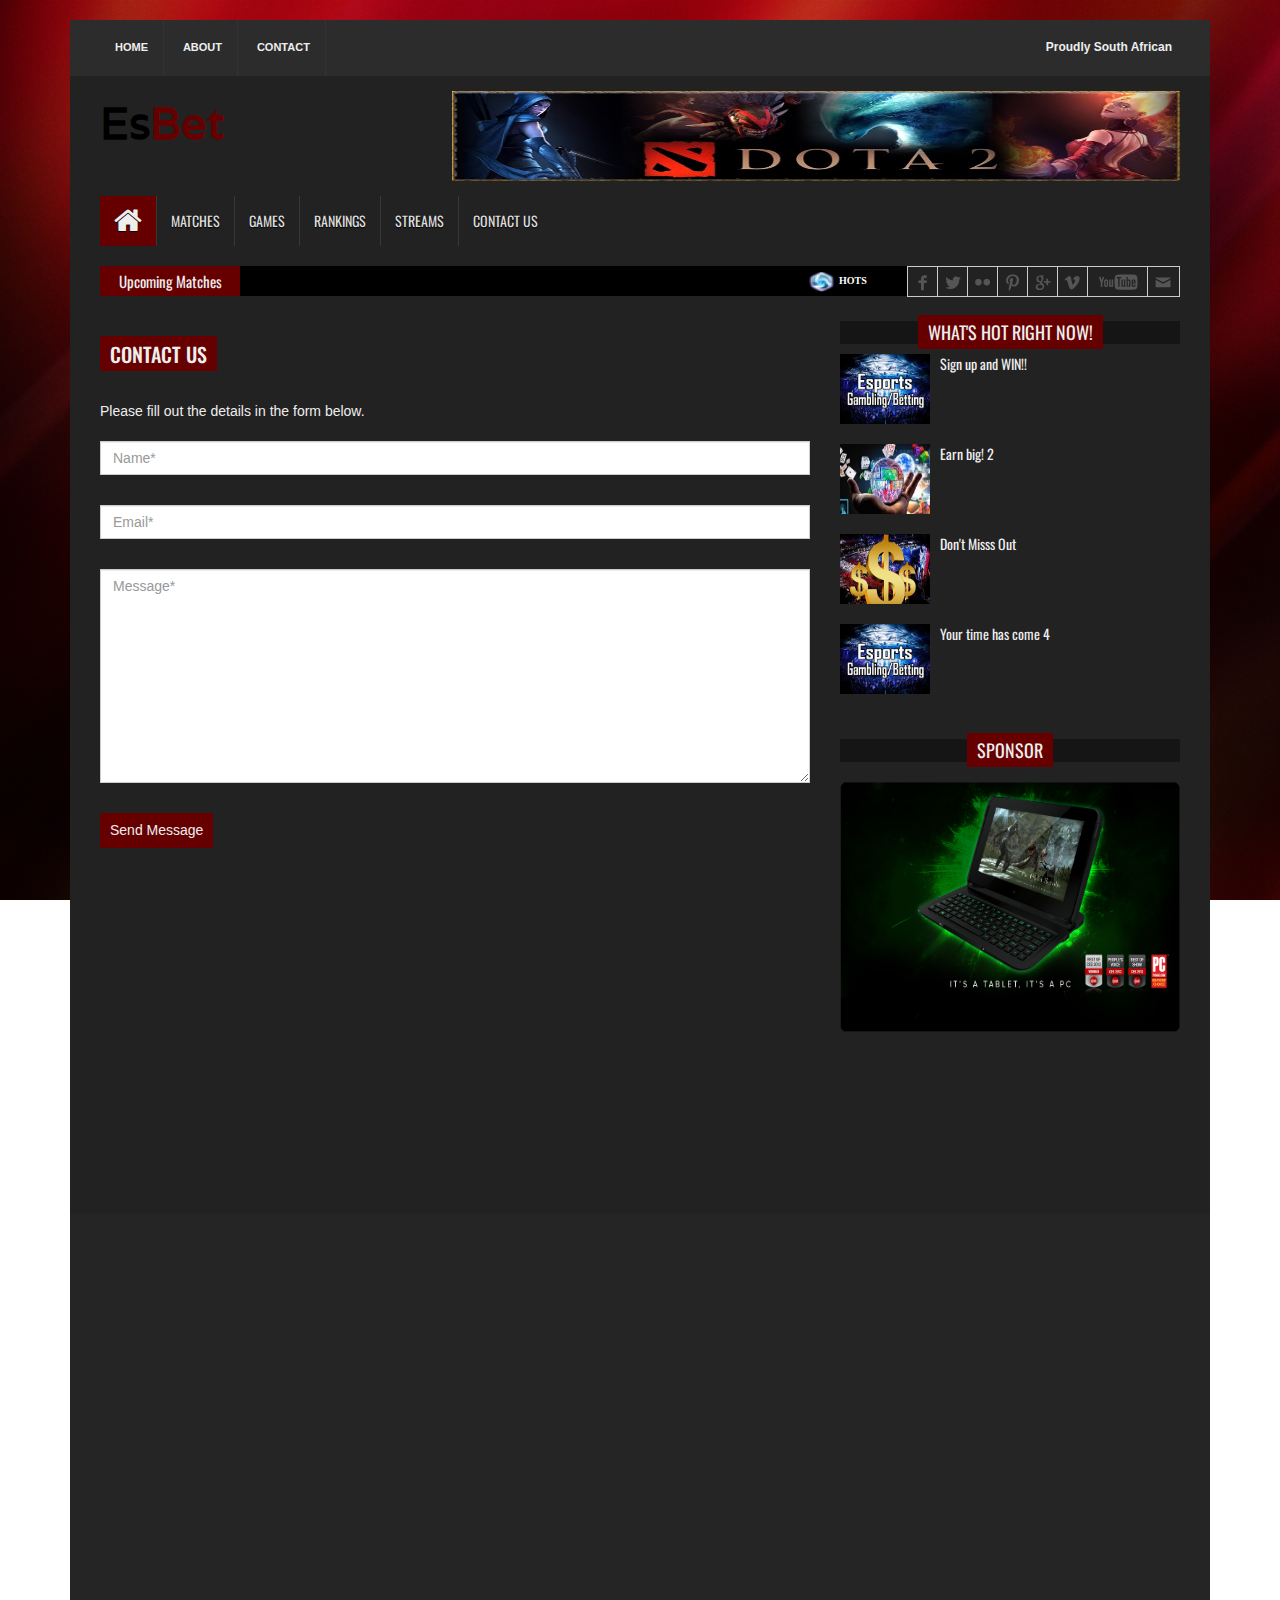
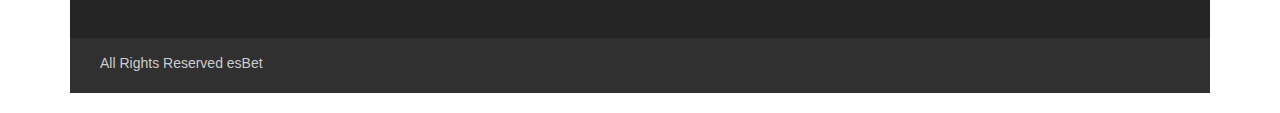
<file: contact.html>
<!DOCTYPE html>
<html lang="en">
  <head>
    <meta charset="utf-8">
    <meta http-equiv="X-UA-Compatible" content="IE=edge">
    <meta name="viewport" content="width=device-width, initial-scale=1">
    <title>esBet-Contact forms</title>

    <!-- Bootstrap -->
    <link href="css/bootstrap.min.css" rel="stylesheet">
    <!-- for fontawesome icon css file -->
    <link href="css/font-awesome.min.css" rel="stylesheet">
    <!-- for content animate css file -->
    <link rel="stylesheet" href="css/animate.css">
    <!-- google fonts  -->
    <link href='http://fonts.googleapis.com/css?family=Oswald' rel='stylesheet' type='text/css'>
    <link href='http://fonts.googleapis.com/css?family=Varela' rel='stylesheet' type='text/css'>
    <link href='http://fonts.googleapis.com/css?family=Open+Sans' rel='stylesheet' type='text/css'>   
    <!-- for news ticker css file -->
     <link href="css/li-scroller.css" rel="stylesheet">
     <!-- slick slider css file -->
    <link href="css/slick.css" rel="stylesheet">
    <!-- for fancybox slider -->
     <link href="css/jquery.fancybox.css" rel="stylesheet"> 
    <!-- website theme file -->
    <!-- <link href="css/theme-red.css" rel="stylesheet"> -->
 
     <link href="css/theme.css" rel="stylesheet">
    <!-- main site css file -->    
    <link href="style.css" rel="stylesheet">
 

    <!-- HTML5 shim and Respond.js for IE8 support of HTML5 elements and media queries -->
    <!-- WARNING: Respond.js doesn't work if you view the page via file:// -->
    <!--[if lt IE 9]>
      <script src="https://oss.maxcdn.com/html5shiv/3.7.2/html5shiv.min.js"></script>
      <script src="https://oss.maxcdn.com/respond/1.4.2/respond.min.js"></script>
    <![endif]-->
  </head>
<body bgcolor="#808080">
 

  <!-- Preloader -->
  <div id="preloader">
    <div id="status">&nbsp;</div>
  </div>
  <!-- End Preloader -->
   
  <a class="scrollToTop" href="#"><i class="fa fa-angle-up"></i></a>
  
  <div class="container">
    <!-- start header section -->
    <header id="header">    
      <div class="row">
        <div class="col-lg-12 col-md-12 col-sm-12">
          <div class="header_top">
            <div class="header_top_left">
              <ul class="top_nav">
                <li><a href="index.html">Home</a></li>
                <li><a href="#">About</a></li>
                <li><a href="contact.html">Contact</a></li>
              </ul>
            </div>
            <div class="header_top_right">
              <p>Proudly South African</p>
            </div>
          </div>
        </div>
        <div class="col-lg-12 col-md-12 col-sm-12">
          <div class="header_bottom">
            <div class="logo_area">
              <!--  img logo format
              <a href="home.html" class="logo">
                <img src="img/logo.jpg" alt="logo">
              </a> -->
              <!-- for your text logo format -->
               <a href="#" class="logo">
                Es<span>Bet</span>
              </a> 
            </div>
            <div class="add_banner">
              <a href="#"><img src="img/dota-2-add.jpg" alt="img"></a>
            </div>
          </div>
        </div>
      </div>  
    </header><!-- End header section --> 
    
    
    <!-- start nav section --> 
    <section id="navArea">
      <!-- Start navbar -->
      <nav class="navbar navbar-inverse" role="navigation">      
        <div class="navbar-header">
          <button type="button" class="navbar-toggle collapsed" data-toggle="collapse" data-target="#navbar" aria-expanded="false" aria-controls="navbar">
            <span class="sr-only">Toggle navigation</span>
            <span class="icon-bar"></span>
            <span class="icon-bar"></span>
            <span class="icon-bar"></span>
          </button>          
        </div>
        <div id="navbar" class="navbar-collapse collapse">
          <ul class="nav navbar-nav main_nav">
            <li class="active"><a href="index.html"><span class="fa fa-home desktop-home"></span><span class="mobile-show">Home</span></a></li>
            <li><a href="#">Matches</a></li>            
            <li class="dropdown">
              <a href="#" class="dropdown-toggle" data-toggle="dropdown" role="button" aria-expanded="false">Games</a>
              <ul class="dropdown-menu" role="menu">
                <li><a href="#">Dota 2</a></li>
                <li><a href="#">Hearthstone</a></li>
                <li><a href="#">Starcraft 2</a></li>
                <li><a href="#">League of Legends</a></li>
                <li><a href="#">Counter Strike</a></li>               
              </ul>
            </li>
            <li><a href="#">Rankings</a></li> 
            <li><a href="#">Streams</a></li> 
            <li><a href="contact.html">Contact Us</a></li>
            <!-- <li><a href="404.html">404 Page</a></li> -->
          </ul>           
        </div><!--/.nav-collapse -->      
      </nav>
    </section><!-- End nav section -->
	
    <section id="newsSection">
      <div class="row">
        <div class="col-lg-12 col-md-12">
           <!-- start news sticker -->
          <div class="latest_newsarea">      
            <span>Upcoming Matches</span>
            <ul id="ticker01" class="news_sticker">
              <li><a href="#"><img src="img/heroesofthestorm.png" alt="">HOTS</a></li> 
              <li><a href="#"><img src="img/starcraft2.png" alt="">Starcraft 2</a></li>
              <li><a href="#"><img src="img/dota2.png" alt="">Dota 2</a></li>
              <li><a href="#"><img src="img/counterstrike.png" alt="">Counter Strike</a></li> 
              <li><a href="#"><img src="img/lol.png" alt="">League of Legends</a></li>
              <!-- <li><a href="#"><img src="img/news_thumbnail3.jpg" alt="">My Six News Item</a></li>
              <li><a href="#"><img src="img/news_thumbnail3.jpg" alt="">My Seven News Item</a></li> 
              <li><a href="#"><img src="img/news_thumbnail3.jpg" alt="">My Eight News Item</a></li>
              <li><a href="#"><img src="img/news_thumbnail2.jpg" alt="">My Nine News Item</a></li>           -->
            </ul>
            <!--******************************* ****POSSIBLE SOCIAL SECTION********* *****************-->
            <div class="social_area">  
              <ul class="social_nav">
                <li class="facebook"><a href="#"></a></li>
                <li class="twitter"><a href="#"></a></li>
                <li class="flickr"><a href="#"></a></li>
                <li class="pinterest"><a href="#"></a></li>
                <li class="googleplus"><a href="#"></a></li>
                <li class="vimeo"><a href="#"></a></li>
                <li class="youtube"><a href="#"></a></li>
                <li class="mail"><a href="darrenhinde@hotmail.com"></a></li>
              </ul>
            </div>      
          </div><!-- End of side real -->
        </div>
      </div>
    </section>
     <!-- =========================
      //////////////======================-->

    <!-- ==================start content body section=============== -->
    <section id="contentSection">
      <div class="row">
        <div class="col-lg-8 col-md-8 col-sm-8">
          <div class="left_content">
          <!-- start contact area -->
            <div class="contact_area">
              <h2>Contact Us</h2>
              <p>  Please fill out the details in the form below. </p>
              <form class="contact_form">
                <input class="form-control" type="text" placeholder="Name*">
                <input class="form-control" type="email" placeholder="Email*">
                <textarea class="form-control" cols="30" rows="10" placeholder="Message*"></textarea>
                <input type="submit" value="Send Message">                
              </form>
            </div>
            <!-- End contact area -->            
          </div>
        </div>
       
        <div class="col-lg-4 col-md-4 col-sm-4">
          <aside class="right_content">
            <div class="single_sidebar">
             
              <aside class="right_content">
            <div class="single_sidebar">
              <h2><span>What's hot right now!</span></h2>
              <ul class="spost_nav">
                <li>
                  <div class="media wow fadeInDown">
                    <a href="single_page.html" class="media-left">
                      <img alt="img" src="img/ad1.jpg">
                    </a>
                    <div class="media-body">
                      <a href="single_page.html" class="catg_title"> Sign up and WIN!!</a>                        
                    </div>
                  </div>
                </li>
                <li>
                  <div class="media wow fadeInDown">
                    <a href="single_page.html" class="media-left">
                      <img alt="img" src="img/ad2.jpg">
                    </a>
                    <div class="media-body">
                      <a href="single_page.html" class="catg_title"> Earn big! 2</a>                        
                    </div>
                  </div>
                </li>
                <li>
                  <div class="media wow fadeInDown">
                    <a href="single_page.html" class="media-left">
                      <img alt="img" src="img/ad3.jpg">
                    </a>
                    <div class="media-body">
                      <a href="single_page.html" class="catg_title"> Don't Misss Out</a>                        
                    </div>
                  </div>
                </li>
                <li>
                  <div class="media wow fadeInDown">
                    <a href="single_page.html" class="media-left">
                      <img alt="img" src="img/ad1.jpg">
                    </a>
                    <div class="media-body">
                      <a href="single_page.html" class="catg_title"> Your time has come 4</a>                       
                    </div>
                  </div>
                </li>
              </ul>
            </div>
            
            <!-- sponsor add -->
            <div class="single_sidebar wow fadeInDown">
              <h2><span>Sponsor</span></h2>
              <a class="sideAdd" href="#"><img src="img/ad-sponsor.png" alt="img"></a>
            </div>
            <!-- End sponsor add -->
             
              <!-- sponsor add -->
            <div class="single_sidebar wow fadeInDown">
              <h2><span>Links</span></h2>
              <ul>
                <li><a href="#">Blog</a></li>
                <li><a href="#">Rss Feed</a></li>
                <li><a href="#">Login</a></li>
                <li><a href="#">FAQ</a></li>
              </ul>
            </div>
            <!-- End sponsor add -->
             
                
          </aside>
        </div>
      </div>  
    </section>
    <!-- ==================End content body section=============== -->    
   <!-- ==================End content body section=============== -->    
    <footer id="footer">       
      <div class="footer_top">
        <div class="row">
          <div class="col-lg-4 col-md-4 col-sm-4">
            <div class="footer_widget wow fadeInLeftBig">
              <h2></h2>
               <img src="img/drg-load.gif" alt="img">       
            </div>
          </div>
          <div class="col-lg-4 col-md-4 col-sm-4">
            <div class="footer_widget wow fadeInDown">
              <h2></h2>
              <ul class="tag_nav">
                <li><a href="#">Dota 2</a></li>
                <li><a href="#">Heartstone</a></li>
                <li><a href="#">Counter Strike</a></li>
                <li><a href="#">League of Lengends</a></li>
                <li><a href="#">Starcraft 2</a></li>
                <li><a href="#">Heroes of the Storm</a></li>
                <li><a href="#">Battlefield</a></li>
                <li><a href="#">Overwatch</a></li>
              </ul>              
            </div>
          </div>
          <div class="col-lg-4 col-md-4 col-sm-4">
            <div class="footer_widget wow fadeInRightBig">
              <h2>Contact</h2>
              <p> E-sport is a term for organized video gaming competitions between players or teams. There are many competitive games - such as StarCraft2, League of Legends, Counter-Strike, World of Tanks, Quake, Dota 2 etc. eGamingBets has been used by cybersport fans to place bets on e-sport games since 2011. We support and sponsor various leagues and tournaments around the world. You can also take part in supporting e-sports by placing a bet on any game you're interested in.
              	If you have any questions please refer to terms & conditions, F.A.Q or contact us: support@egb.com</p>
              <address>
                #38 JHB, South Africa
              </address>              
            </div>
          </div>
        </div>
      </div>       
      <div class="footer_bottom">
        <p class="copyright">
          All Rights Reserved <a href="#">esBet</a>
        </p>
       
      </div>    
    </footer>
  </div> <!-- /.container --><!-- /.container -->
  

  <!-- jQuery Library -->
  <script src="https://ajax.googleapis.com/ajax/libs/jquery/1.11.1/jquery.min.js"></script> 
  <!-- For content animatin  -->
  <script src="js/wow.min.js"></script>
  <!-- bootstrap js file -->
  <script src="js/bootstrap.min.js"></script> 
  <!-- slick slider js file -->
  <script src="js/slick.min.js"></script> 
  <!-- news ticker jquery file -->
  <script src="js/jquery.li-scroller.1.0.js"></script>
  <!-- for news slider -->
  <script src="js/jquery.newsTicker.min.js"></script>
  <!-- for fancybox slider -->
  <script src="js/jquery.fancybox.pack.js"></script>
  <!-- custom js file include -->    
  <script src="js/custom.js"></script> 

  <!-- =========================
        //////////////This Theme Design and Developed //////////////////////
        //////////// by www.wpfreeware.com======================-->
    
      
  </body>
</html>
</file>
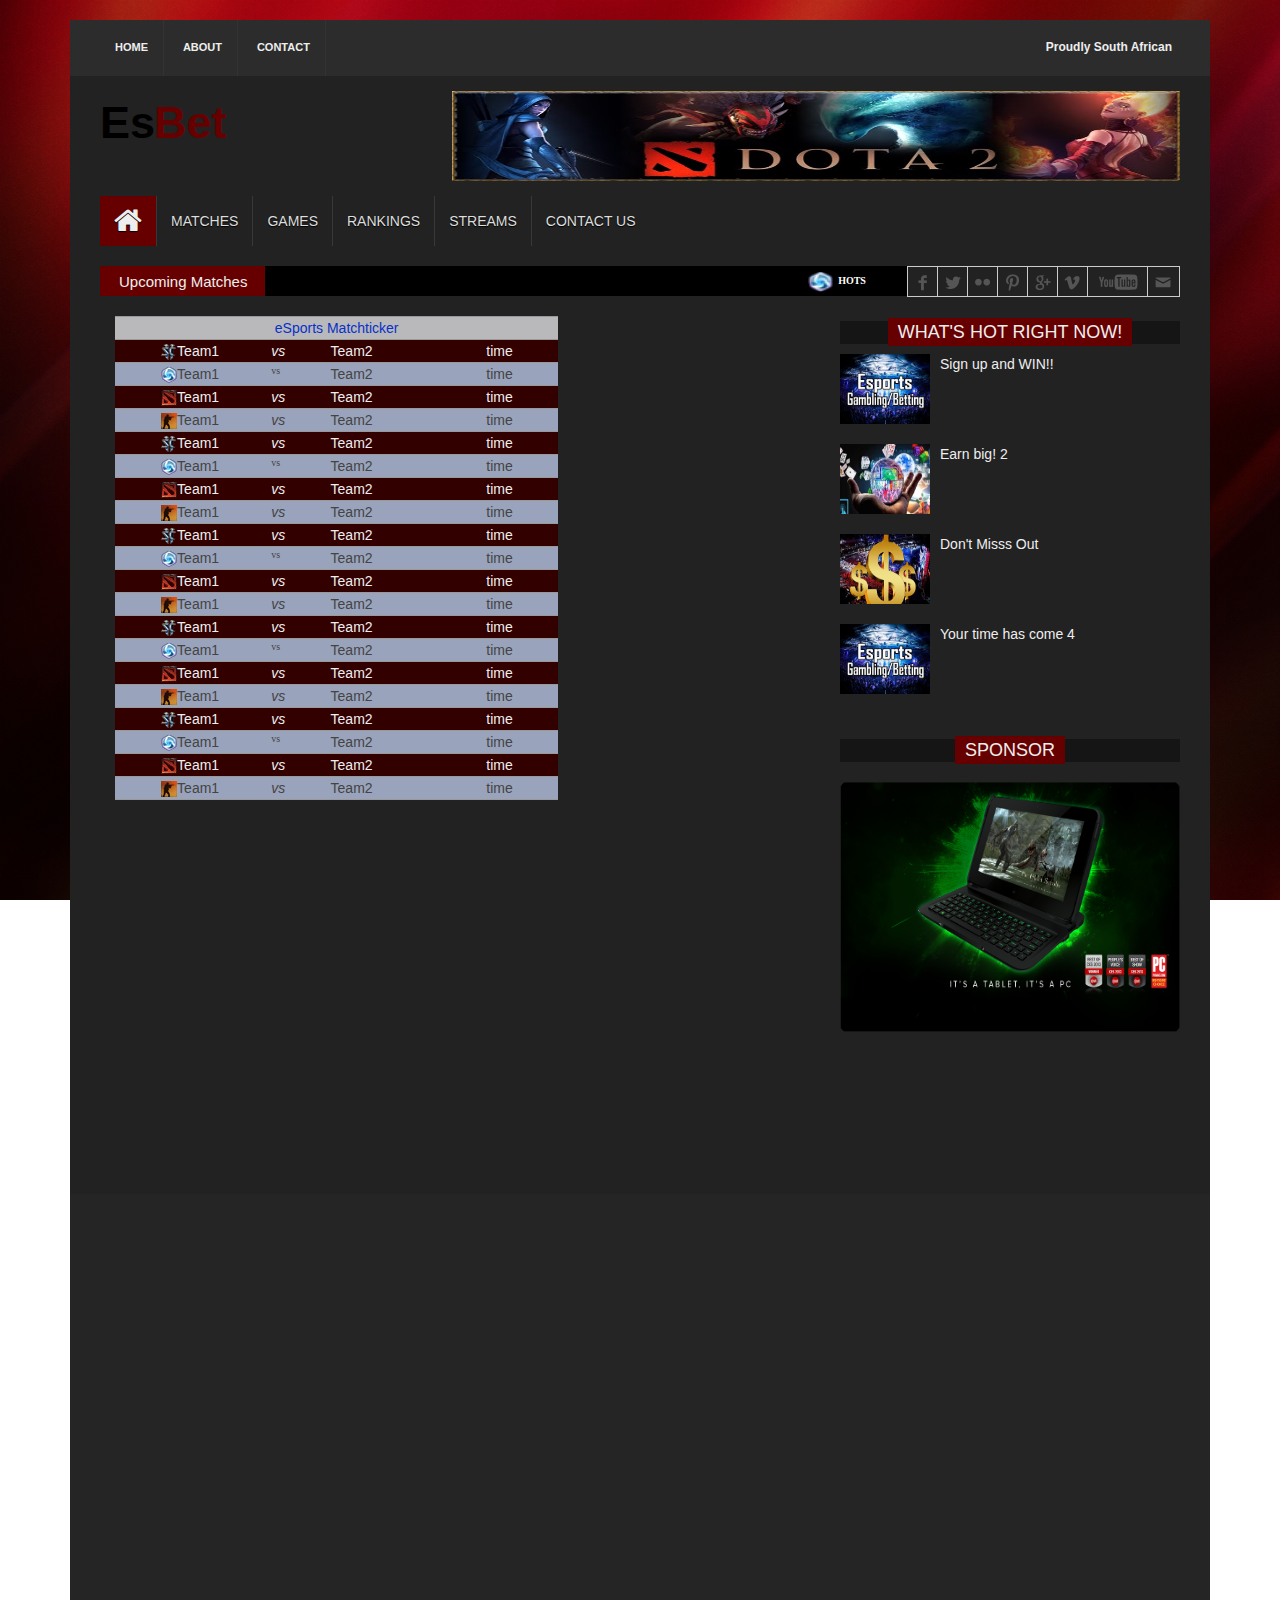
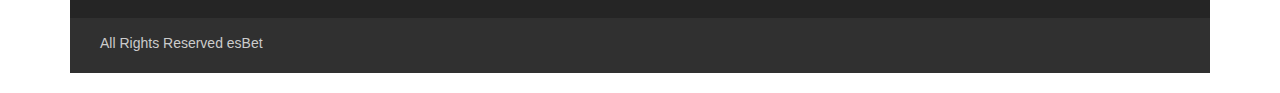
<file: single_page.html>
<!DOCTYPE html>
<html >
  <head>
    <meta charset="utf-8">
    <meta http-equiv="X-UA-Compatible" content="IE=edge">
    <meta name="viewport" content="width=device-width, initial-scale=1">
    <meta http-equiv="Content-Language" content="en">
    <title>EsBet-Dota 2 matches</title>

    <!-- Bootstrap -->
    <link href="css/bootstrap.min.css" rel="stylesheet">
    <!-- for fontawesome icon css file -->
    <link href="css/font-awesome.min.css" rel="stylesheet">
    <!-- for content animate css file -->
    <link rel="stylesheet" href="css/animate.css">
    <!-- google fonts  -->
    <!-- link href='http://fonts.googleapis.com/css?family=Oswald' rel='stylesheet' type='text/css'>
    <link href='http://fonts.googleapis.com/css?family=Varela' rel='stylesheet' type='text/css'>
    <link href='http://fonts.googleapis.com/css?family=Open+Sans' rel='stylesheet' type='text/css'>    -->
    <!-- for news ticker css file -->
     <link href="css/li-scroller.css" rel="stylesheet">
     <!-- slick slider css file -->
    <link href="css/slick.css" rel="stylesheet">
    <!-- for fancybox slider -->
     <link href="css/jquery.fancybox.css" rel="stylesheet">    
    <!-- website theme file -->
    <!-- <link href="css/theme-red.css" rel="stylesheet"> -->
 
     
    <!-- main site css file -->    
    <link href="style.css" rel="stylesheet">
    <link href="css/theme.css" rel="stylesheet">
    
 

    <!-- HTML5 shim and Respond.js for IE8 support of HTML5 elements and media queries -->
    <!-- WARNING: Respond.js doesn't work if you view the page via file:// -->
    <!--[if lt IE 9]>
      <script src="https://oss.maxcdn.com/html5shiv/3.7.2/html5shiv.min.js"></script>
      <script src="https://oss.maxcdn.com/respond/1.4.2/respond.min.js"></script>
    <![endif]-->
  </head>
<body bgcolor="#808080">
 

  <!-- Preloader -->
  <div id="preloader">
    <div id="status">&nbsp;</div>
  </div>
  <!-- End Preloader -->
   
  <a class="scrollToTop" href="#"><i class="fa fa-angle-up"></i></a>
  
  <div class="container">
    <!-- start header section -->
    <header id="header">    
      <div class="row">
        <div class="col-lg-12 col-md-12 col-sm-12">
          <div class="header_top">
            <div class="header_top_left">
              <ul class="top_nav">
                <li><a href="index.html">Home</a></li>
                <li><a href="#">About</a></li>
                <li><a href="contact.html">Contact</a></li>
              </ul>
            </div>
            <div class="header_top_right">
              <p>Proudly South African</p>
            </div>
          </div>
        </div>
        <div class="col-lg-12 col-md-12 col-sm-12">
          <div class="header_bottom">
            <div class="logo_area">
              <!--  img logo format
              <a href="home.html" class="logo">
                <img src="img/logo.jpg" alt="logo">
              </a> -->
              <!-- for your text logo format -->
               <a href="#" class="logo">
                Es<span>Bet</span>
              </a> 
            </div>
            <div class="add_banner">
              <a href="#"><img src="img/dota-2-add.jpg" alt="img"></a>
            </div>
          </div>
        </div>
      </div>  
    </header><!-- End header section --> 
    
    
    <!-- start nav section --> 
    <section id="navArea">
      <!-- Start navbar -->
      <nav class="navbar navbar-inverse" role="navigation">      
        <div class="navbar-header">
          <button type="button" class="navbar-toggle collapsed" data-toggle="collapse" data-target="#navbar" aria-expanded="false" aria-controls="navbar">
            <span class="sr-only">Toggle navigation</span>
            <span class="icon-bar"></span>
            <span class="icon-bar"></span>
            <span class="icon-bar"></span>
          </button>          
        </div>
        <div id="navbar" class="navbar-collapse collapse">
          <ul class="nav navbar-nav main_nav">
            <li class="active"><a href="index.html"><span class="fa fa-home desktop-home"></span><span class="mobile-show">Home</span></a></li>
            <li><a href="#">Matches</a></li>            
            <li class="dropdown">
              <a href="#" class="dropdown-toggle" data-toggle="dropdown" role="button" aria-expanded="false">Games</a>
              <ul class="dropdown-menu" role="menu">
                <li><a href="#">Dota 2</a></li>
                <li><a href="#">Hearthstone</a></li>
                <li><a href="#">Starcraft 2</a></li>
                <li><a href="#">League of Legends</a></li>
                <li><a href="#">Counter Strike</a></li>               
              </ul>
            </li>
            <li><a href="#">Rankings</a></li> 
            <li><a href="#">Streams</a></li> 
            <li><a href="contact.html">Contact Us</a></li>
            <!-- <li><a href="404.html">404 Page</a></li> -->
          </ul>           
        </div><!--/.nav-collapse -->      
      </nav>
    </section><!-- End nav section -->
	
    <section id="newsSection">
      <div class="row">
        <div class="col-lg-12 col-md-12">
           <!-- start news sticker -->
          <div class="latest_newsarea">      
            <span>Upcoming Matches</span>
            <ul id="ticker01" class="news_sticker">
              <li><a href="#"><img src="img/heroesofthestorm.png" alt="">HOTS</a></li> 
              <li><a href="#"><img src="img/starcraft2.png" alt="">Starcraft 2</a></li>
              <li><a href="#"><img src="img/dota2.png" alt="">Dota 2</a></li>
              <li><a href="#"><img src="img/counterstrike.png" alt="">Counter Strike</a></li> 
              <li><a href="#"><img src="img/lol.png" alt="">League of Legends</a></li>
              <!-- <li><a href="#"><img src="img/news_thumbnail3.jpg" alt="">My Six News Item</a></li>
              <li><a href="#"><img src="img/news_thumbnail3.jpg" alt="">My Seven News Item</a></li> 
              <li><a href="#"><img src="img/news_thumbnail3.jpg" alt="">My Eight News Item</a></li>
              <li><a href="#"><img src="img/news_thumbnail2.jpg" alt="">My Nine News Item</a></li>           -->
            </ul>
            <!--******************************* ****POSSIBLE SOCIAL SECTION********* *****************-->
            <div class="social_area">  
              <ul class="social_nav">
                <li class="facebook"><a href="#"></a></li>
                <li class="twitter"><a href="#"></a></li>
                <li class="flickr"><a href="#"></a></li>
                <li class="pinterest"><a href="#"></a></li>
                <li class="googleplus"><a href="#"></a></li>
                <li class="vimeo"><a href="#"></a></li>
                <li class="youtube"><a href="#"></a></li>
                <li class="mail"><a href="darrenhinde@hotmail.com"></a></li>
              </ul>
            </div>      
          </div><!-- End of side real -->
        </div>
      </div>
    </section>
	
     <!-- =========================
      ////////////// //////////////////////
      //////////// ->

    <!-- ==================start content body section=============== -->
    <section id="contentSection">
      <div class="row">
        <div class="col-lg-8 col-md-8 col-sm-8">
          <div class="left_content">
             
             
              <!-- *****Match table with times for games******* -->
        
        <div class="col-lg-8 col-md-8 col-sm-8">
        <div class="latest_post">
        	<table class="tg" style="undefined;table-layout: fixed; width: 100%">
				<colgroup>
				<col style="width: 81px">
				<col style="width: 32px">
				<col style="width: 84px">
				<col style="width: 42px">
				</colgroup>
				  <tr>
				    <th class="tg-q2qu" colspan="4">eSports Matchticker</th>
				  </tr>
				  <tr>
				    <td class="tg-4f8a"><img src="img/starcraft2.png" alt="">Team1</td>
				    <td class="tg-tovh">vs</td>
				    <td class="tg-o6lg">Team2</td>
				    <td class="tg-o6lg">time</td>
				  </tr>
				  <tr>
				    <td class="tg-11jg"><img src="img/heroesofthestorm.png" alt="">Team1</td>
				    <td class="tg-rsy7">vs</td>
				    <td class="tg-35rq">Team2</td>
				    <td class="tg-35rq">time</td>
				  </tr>
				  <tr>
				    <td class="tg-4f8a"><img src="img/dota2.png" alt="">Team1</td>
				    <td class="tg-tovh">vs</td>
				    <td class="tg-o6lg">Team2</td>
				    <td class="tg-o6lg">time</td>
				  </tr>
				  <tr>
				    <td class="tg-11jg"><img src="img/counterstrike.png" alt="">Team1</td>
				    <td class="tg-yrk5">vs</td>
				    <td class="tg-x11l">Team2</td>
				    <td class="tg-35rq">time</td>
				  </tr>
				  <tr>
				    <td class="tg-4f8a"><img src="img/starcraft2.png" alt="">Team1</td>
				    <td class="tg-tovh">vs</td>
				    <td class="tg-o6lg">Team2</td>
				    <td class="tg-o6lg">time</td>
				  </tr>
				  <tr>
				    <td class="tg-11jg"><img src="img/heroesofthestorm.png" alt="">Team1</td>
				    <td class="tg-rsy7">vs</td>
				    <td class="tg-35rq">Team2</td>
				    <td class="tg-35rq">time</td>
				  </tr>
				  <tr>
				    <td class="tg-4f8a"><img src="img/dota2.png" alt="">Team1</td>
				    <td class="tg-tovh">vs</td>
				    <td class="tg-o6lg">Team2</td>
				    <td class="tg-o6lg">time</td>
				  </tr>
				  <tr>
				    <td class="tg-11jg"><img src="img/counterstrike.png" alt="">Team1</td>
				    <td class="tg-yrk5">vs</td>
				    <td class="tg-x11l">Team2</td>
				    <td class="tg-35rq">time</td>
				  </tr>
				   <tr>
				    <td class="tg-4f8a"><img src="img/starcraft2.png" alt="">Team1</td>
				    <td class="tg-tovh">vs</td>
				    <td class="tg-o6lg">Team2</td>
				    <td class="tg-o6lg">time</td>
				  </tr>
				  <tr>
				    <td class="tg-11jg"><img src="img/heroesofthestorm.png" alt="">Team1</td>
				    <td class="tg-rsy7">vs</td>
				    <td class="tg-35rq">Team2</td>
				    <td class="tg-35rq">time</td>
				  </tr>
				  <tr>
				    <td class="tg-4f8a"><img src="img/dota2.png" alt="">Team1</td>
				    <td class="tg-tovh">vs</td>
				    <td class="tg-o6lg">Team2</td>
				    <td class="tg-o6lg">time</td>
				  </tr>
				  <tr>
				    <td class="tg-11jg"><img src="img/counterstrike.png" alt="">Team1</td>
				    <td class="tg-yrk5">vs</td>
				    <td class="tg-x11l">Team2</td>
				    <td class="tg-35rq">time</td>
				  </tr>
				   <tr>
				    <td class="tg-4f8a"><img src="img/starcraft2.png" alt="">Team1</td>
				    <td class="tg-tovh">vs</td>
				    <td class="tg-o6lg">Team2</td>
				    <td class="tg-o6lg">time</td>
				  </tr>
				  <tr>
				    <td class="tg-11jg"><img src="img/heroesofthestorm.png" alt="">Team1</td>
				    <td class="tg-rsy7">vs</td>
				    <td class="tg-35rq">Team2</td>
				    <td class="tg-35rq">time</td>
				  </tr>
				  <tr>
				    <td class="tg-4f8a"><img src="img/dota2.png" alt="">Team1</td>
				    <td class="tg-tovh">vs</td>
				    <td class="tg-o6lg">Team2</td>
				    <td class="tg-o6lg">time</td>
				  </tr>
				  <tr>
				    <td class="tg-11jg"><img src="img/counterstrike.png" alt="">Team1</td>
				    <td class="tg-yrk5">vs</td>
				    <td class="tg-x11l">Team2</td>
				    <td class="tg-35rq">time</td>
				  </tr>
				   <tr>
				    <td class="tg-4f8a"><img src="img/starcraft2.png" alt="">Team1</td>
				    <td class="tg-tovh">vs</td>
				    <td class="tg-o6lg">Team2</td>
				    <td class="tg-o6lg">time</td>
				  </tr>
				  <tr>
				    <td class="tg-11jg"><img src="img/heroesofthestorm.png" alt="">Team1</td>
				    <td class="tg-rsy7">vs</td>
				    <td class="tg-35rq">Team2</td>
				    <td class="tg-35rq">time</td>
				  </tr>
				  <tr>
				    <td class="tg-4f8a"><img src="img/dota2.png" alt="">Team1</td>
				    <td class="tg-tovh">vs</td>
				    <td class="tg-o6lg">Team2</td>
				    <td class="tg-o6lg">time</td>
				  </tr>
				  <tr>
				    <td class="tg-11jg"><img src="img/counterstrike.png" alt="">Team1</td>
				    <td class="tg-yrk5">vs</td>
				    <td class="tg-x11l">Team2</td>
				    <td class="tg-35rq">time</td>
				  </tr>
				</table>
				</div>
		</div>
<!-- ****************************End of table ***** -->




            
            <!-- **********END OF ADDS**********************! -->
            
          </aside>
        </div>

  </div> <!-- /.container -->
  
  <div class="col-lg-4 col-md-4 col-sm-4">
          <aside class="right_content">
            <div class="single_sidebar">
              <h2><span>What's hot right now!</span></h2>
              <ul class="spost_nav">
                <li>
                  <div class="media wow fadeInDown">
                    <a href="single_page.html" class="media-left">
                      <img alt="img" src="img/ad1.jpg">
                    </a>
                    <div class="media-body">
                      <a href="single_page.html" class="catg_title"> Sign up and WIN!!</a>                        
                    </div>
                  </div>
                </li>
                <li>
                  <div class="media wow fadeInDown">
                    <a href="single_page.html" class="media-left">
                      <img alt="img" src="img/ad2.jpg">
                    </a>
                    <div class="media-body">
                      <a href="single_page.html" class="catg_title"> Earn big! 2</a>                        
                    </div>
                  </div>
                </li>
                <li>
                  <div class="media wow fadeInDown">
                    <a href="single_page.html" class="media-left">
                      <img alt="img" src="img/ad3.jpg">
                    </a>
                    <div class="media-body">
                      <a href="single_page.html" class="catg_title"> Don't Misss Out</a>                        
                    </div>
                  </div>
                </li>
                <li>
                  <div class="media wow fadeInDown">
                    <a href="single_page.html" class="media-left">
                      <img alt="img" src="img/ad1.jpg">
                    </a>
                    <div class="media-body">
                      <a href="single_page.html" class="catg_title"> Your time has come 4</a>                       
                    </div>
                  </div>
                </li>
              </ul>
            </div>
            
            <!-- sponsor add -->
            <div class="single_sidebar wow fadeInDown">
              <h2><span>Sponsor</span></h2>
              <a class="sideAdd" href="#"><img src="img/ad-sponsor.png" alt="img"></a>
            </div>
            <!-- End sponsor add -->
             
              <!-- sponsor add -->
            <div class="single_sidebar wow fadeInDown">
              <h2><span>Links</span></h2>
              <ul>
                <li><a href="#">Blog</a></li>
                <li><a href="#">Rss Feed</a></li>
                <li><a href="#">Login</a></li>
                <li><a href="#">FAQ</a></li>
              </ul>
            </div>
            <!-- End sponsor add -->
  
  </div>
  </section>
  
   <!-- ==================End content body section=============== -->    
    <footer id="footer">       
      <div class="footer_top">
        <div class="row">
          <div class="col-lg-4 col-md-4 col-sm-4">
            <div class="footer_widget wow fadeInLeftBig">
              <h2></h2>
               <img src="img/drg-load.gif" alt="img">       
            </div>
          </div>
          <div class="col-lg-4 col-md-4 col-sm-4">
            <div class="footer_widget wow fadeInDown">
              <h2></h2>
              <ul class="tag_nav">
                <li><a href="#">Dota 2</a></li>
                <li><a href="#">Heartstone</a></li>
                <li><a href="#">Counter Strike</a></li>
                <li><a href="#">League of Lengends</a></li>
                <li><a href="#">Starcraft 2</a></li>
                <li><a href="#">Heroes of the Storm</a></li>
                <li><a href="#">Battlefield</a></li>
                <li><a href="#">Overwatch</a></li>
              </ul>              
            </div>
          </div>
          <div class="col-lg-4 col-md-4 col-sm-4">
            <div class="footer_widget wow fadeInRightBig">
              <h2>Contact</h2>
              <p> E-sport is a term for organized video gaming competitions between players or teams. There are many competitive games - such as StarCraft2, League of Legends, Counter-Strike, World of Tanks, Quake, Dota 2 etc. eGamingBets has been used by cybersport fans to place bets on e-sport games since 2011. We support and sponsor various leagues and tournaments around the world. You can also take part in supporting e-sports by placing a bet on any game you're interested in.
              	If you have any questions please refer to terms & conditions, F.A.Q or contact us: support@egb.com</p>
              <address>
                #38 JHB, South Africa
              </address>              
            </div>
          </div>
        </div>
      </div>       
      <div class="footer_bottom">
        <p class="copyright">
          All Rights Reserved <a href="#">esBet</a>
        </p>
       
      </div>    
    </footer>
  </div> <!-- /.container -->

  <!-- jQuery Library -->
  <script src="https://ajax.googleapis.com/ajax/libs/jquery/1.11.1/jquery.min.js"></script> 
  <!-- For content animatin  -->
  <script src="js/wow.min.js"></script>
  <!-- bootstrap js file -->
  <script src="js/bootstrap.min.js"></script> 
  <!-- slick slider js file -->
  <script src="js/slick.min.js"></script> 
  <!-- news ticker jquery file -->
  <script src="js/jquery.li-scroller.1.0.js"></script>
  <!-- for news slider -->
  <script src="js/jquery.newsTicker.min.js"></script>
  <!-- for fancybox slider -->
  <script src="js/jquery.fancybox.pack.js"></script>
  <!-- custom js file include -->    
  <script src="js/custom.js"></script> 

  <!-- =========================
        //////////////This Theme Design and Developed //////////////////////
        //////////// by www.wpfreeware.com======================-->
    
      
  </body>
</html>
</file>
<file: css/li-scroller.css>
/* liScroll styles */

.tickercontainer { /* the outer div with the black border */
	width:100%; 
	height: 30px; 
	margin: 0; 
	padding: 0;
	overflow: hidden;
	padding-top: 2px; 
}
.tickercontainer .mask { /* that serves as a mask. so you get a sort of padding both left and right */
	left: 10px;
	overflow: hidden;
	position: relative;
	top: 0;
	width: 100%;
	height: 20px;
	overflow: hidden;
	margin-top: 4px;
}
ul.newsticker { /* that's your list */
	position: relative;
	left: 750px;
	font: bold 10px Verdana;
	list-style-type: none;
	margin: 0;
	padding: 0;

}
ul.newsticker li {
	float: left; /* important: display inline gives incorrect results when you check for elem's width */
	margin: 0;
	padding: 0;
}
ul.newsticker a {
	white-space: nowrap;
	padding: 0;
	color: #fff;
	margin: 0 50px 0 0;
} 
ul.newsticker a:hover{
	text-decoration: underline;
}
/*ul.newsticker a:before{
	display: inline-block;
	font-family: FontAwesome;
	font-style: normal;
	font-weight: normal;
	line-height: 1;
	content: "";
	margin-right: 5px;
}*/
ul.newsticker span {
	margin: 0 10px 0 0;
} 
ul.newsticker a > img {
  height: 20px;
  margin-right: 5px;
  width: 25px;
}
</file>
<file: css/theme-red.css>
.scrollToTop{
  background-color: #f13b3b;
  color: #fff;
}
.scrollToTop:hover,.scrollToTop:focus{
  background-color: #fff;
  color: #f13b3b;
  border-color: 1px solid #f13b3b;
}
.logo > span {
  color: #f13b3b;
}
.navbar-inverse .navbar-nav > li > a:hover,.navbar-inverse .navbar-nav > li > a:focus{
  background-color: #f13b3b;
}
.navbar-inverse .navbar-nav > .active > a, .navbar-inverse .navbar-nav > .active > a:hover, .navbar-inverse .navbar-nav > .active > a:focus {
  background-color: #f13b3b;
}
.dropdown-menu > li > a:hover,.dropdown-menu > li > a:focus{
  background-color: #f13b3b;  
}
.navbar-inverse .navbar-nav > .open > a, .navbar-inverse .navbar-nav > .open > a:hover, .navbar-inverse .navbar-nav > .open > a:focus {
  background-color: #f13b3b;
}
.dropdown-menu > li > a:hover,.dropdown-menu > li > a:focus{
  background-color: #f13b3b;   
}
.navbar-inverse .navbar-nav > .open > a, .navbar-inverse .navbar-nav > .open > a:hover, .navbar-inverse .navbar-nav > .open > a:focus {
  background-color: #f13b3b;
}
.latest_newsarea span {
  background: none repeat scroll 0 0 #f13b3b;
}
.latest_post > h2 span {
  background: none repeat scroll 0 0 #f13b3b;
}
#prev-button {
  color: #f13b3b;
}
#next-button {
  color: #f13b3b;
}
.single_post_content>h2 span{
  background: none repeat scroll 0 0 #f13b3b;
}
.single_sidebar>h2 span{  
  background: none repeat scroll 0 0 #f13b3b;
}
.bsbig_fig figcaption a:hover{
  color: #f13b3b;
}
.spost_nav .media-body>a:hover{
  color: #f13b3b;
}
.cat-item a:hover{
  background-color: #f13b3b;  
}
.nav-tabs > li > a:hover,.nav-tabs > li > a:focus{
  background-color: #f13b3b;
}
.nav-tabs > li.active > a, .nav-tabs > li.active > a:hover, .nav-tabs > li.active > a:focus {
  background-color: #f13b3b;
}
.single_sidebar>ul>li a:hover{ 
  color: #f13b3b;
}
.footer_widget>h2:hover{
  color: #f13b3b;
}
.tag_nav li a:hover{
  color: #f13b3b;
  border-color: #f13b3b;
}
.copyright a:hover{
  color: #f13b3b;
}
.post_commentbox a:hover, .post_commentbox span:hover{
  color: #f13b3b;
}
.breadcrumb {
  border-left: 10px solid #f13b3b;
}
.single_page_content ul li:before {
  background-color: #f13b3b;
}
.single_page_content h2,.single_page_content h3,.single_page_content h4,.single_page_content h5,.single_page_content h6{
  color: #f13b3b;
}
.nav-slit .icon-wrap {
  background-color: #f13b3b;
}
.nav-slit h3 {
  background: #f13b3b;
}
.catgArchive {
  background-color: #f13b3b;
}
.error_page>h3{
  color: #f13b3b;
}
.error_page > span {
  background: none repeat scroll 0 0 #f13b3b;
}
.error_page > a {
  background-color: #f13b3b;
}
.contact_area > h2 {
  background-color: #f13b3b;
}
.contact_form input[type="submit"] {
  background-color: #f13b3b;
 }
 .contact_form input[type="submit"]:hover{
  background-color: #fff;
  color: #f13b3b;
}
.related_post > h2 i{
  color: #f13b3b;
}
.form-control:focus {
  border-color: #f13b3b;  
  box-shadow: 0 0px 1px #f13b3b inset, 0 0 5px #f13b3b;  
}
</file>
<file: css/theme.css>
.scrollToTop{
  background-color: #660000;
  color: #fff;
}
.scrollToTop:hover,.scrollToTop:focus{
  background-color: #fff;
  color: #660000;
  border-color: 1px solid #660000;
}
.logo > span {
  color: #660000;
}

body{
	color:#EEEEEE;
}
.navbar-inverse .navbar-nav > li > a:hover,.navbar-inverse .navbar-nav > li > a:focus{
  background-color: #660000;
}
.navbar-inverse .navbar-nav > .active > a, .navbar-inverse .navbar-nav > .active > a:hover, .navbar-inverse .navbar-nav > .active > a:focus {
  background-color: #660000;
}
.dropdown-menu > li > a:hover,.dropdown-menu > li > a:focus{
  background-color: #660000;  
}
.navbar-inverse .navbar-nav > .open > a, .navbar-inverse .navbar-nav > .open > a:hover, .navbar-inverse .navbar-nav > .open > a:focus {
  background-color: #660000;
}
.dropdown-menu > li > a:hover,.dropdown-menu > li > a:focus{
  background-color: #660000;   
}
.navbar-inverse .navbar-nav > .open > a, .navbar-inverse .navbar-nav > .open > a:hover, .navbar-inverse .navbar-nav > .open > a:focus {
  background-color: #660000;
}
.latest_newsarea span {
  background: none repeat scroll 0 0 #660000;
}
.latest_post > h2 span {
  background: none repeat scroll 0 0 #660000;
}
#prev-button {
  color: #660000;
}
#next-button {
  color: #660000;
}
.single_post_content>h2 span{
  background: none repeat scroll 0 0 #660000;
}
.single_sidebar>h2 span{  
  background: none repeat scroll 0 0 #660000;
}
.bsbig_fig figcaption a:hover{
  color: #660000;
}
.spost_nav .media-body>a:hover{
  color: #660000;
}
.cat-item a:hover{
  background-color: #660000;  
}
.nav-tabs > li > a:hover,.nav-tabs > li > a:focus{
  background-color: #660000;
}
.nav-tabs > li.active > a, .nav-tabs > li.active > a:hover, .nav-tabs > li.active > a:focus {
  background-color: #660000;
}
.single_sidebar>ul>li a:hover{ 
  color: #660000;
}
.footer_widget>h2:hover{
  color: #660000;
}
.tag_nav li a:hover{
  color: #660000;
  border-color: #660000;
}
.copyright a:hover{
  color: #660000;
}
.post_commentbox a:hover, .post_commentbox span:hover{
  color: #660000;
}
.breadcrumb {
  border-left: 10px solid #660000;
}
.single_page_content ul li:before {
  background-color: #660000;
}
.single_page_content h2,.single_page_content h3,.single_page_content h4,.single_page_content h5,.single_page_content h6{
  color: #660000;
}
.nav-slit .icon-wrap {
  background-color: #660000;
}
.nav-slit h3 {
  background: #660000;
}
.catgArchive {
  background-color: #660000;
}
.error_page>h3{
  color: #660000;
}
.error_page > span {
  background: none repeat scroll 0 0 #660000;
}
.error_page > a {
  background-color: #660000;
}
.contact_area > h2 {
  background-color: #660000;
}
.contact_form input[type="submit"] {
  background-color: #660000;
 }
 .contact_form input[type="submit"]:hover{
  background-color: #fff;
  color: #660000;
}
.related_post > h2 i{
  color: #660000;
}
.form-control:focus {
  border-color: #660000;  
  box-shadow: 0 0px 1px #660000 inset, 0 0 5px #660000;  
}
</file>
<file: style.css>
/*
Template Name: NewsFeed
Template URI: http://www.wpfreeware.com/newsfeed-ultra-responsive-news-magazine-theme/
Author: WpFreeware
Author URI: http://www.wpfreeware.com
Description: A Pro bootstrap html5 css3 responsive news magazine website template
Version: 1.0 
License: GPL 2.0 or Later
License URI: http://www.gnu.org/licenses/gpl-2.0.html

*/




body {

background: url("img/bg1.jpg") no-repeat center center fixed; 
  -webkit-background-size: cover;
  -moz-background-size: cover;
  -o-background-size: cover;
  background-size: cover;
  font color:#EEEEEE;
  
}

img.background {
  /* Set rules to fill background */
  min-height: 100%;
  min-width: 1024px;
	
  /* Set up proportionate scaling */
  width: 100%;
  height: auto;
	
  /* Set up positioning */
  position: fixed;
  top: 0;
  left: 0;
}



ul{
  padding: 0;
  margin: 0;
  list-style: none;
}

a{ 
  text-decoration: none;
  color: #EEEEEE;
  
}
a:hover{
  color: #646464;
  text-decoration: none;
}
a:focus{
  outline: none;
  text-decoration: none;
}
h1,h2,h3,h4,h5,h6{
 font-family: 'Oswald', sans-serif;
}
h2{ 
  line-height: 23px;
}
img{
 border:none;
}
img:hover{
  opacity: 0.75;
}
.img-center {
  display: block;
  margin-left: auto;
  margin-right: auto;  
  text-align: center;
}
.img-right{
  display: block;
  margin-left: auto;  
}
.img-left {
  display: block; 
  margin-right: auto;  
}
.yellow_bg{
  background-color: #ffd62c;
}
		
		
.btn-yellow{
  background-color: #ffd62c;
  color: #EEEEEE;
}
.btn-yellow:hover{
  background-color: #e1b70b;
  color: #EEEEEE;
}
.limeblue_bg{
  background-color: #7dc34d;
}
.blue_bg{
  background-color: #09c;
}

.btn{
  border-radius: 0px;
  margin-bottom: 5px;
  -webkit-transition: all 0.5s;
  -o-transition: all 0.5s;
  transition: all 0.5s;
}
.btn:hover{
  
}
.btn-red{
  background-color: red;
  color:#222;
}
.btn-red:hover{
  background-color: #c40505;
  color:#222;
}
.btn-green{
  background-color: green;
  color: #EEEEEE;
}
.btn-green:hover{
  background-color: #0ab20a;
  color: #EEEEEE;
}
.btn-black{
  background-color: black;
  color: #EEEEEE;
}
.btn-black:hover{
  background-color: #413a3a;
  color: #EEEEEE;
}
.btn-orange{
  background-color:orange;
  color: #EEEEEE;
}
.btn-orange:hover{
  background-color:#f09d05;
  color: #EEEEEE;
}
.btn-blue{
  background-color: blue;
  color: #EEEEEE;
}
.btn-blue:hover{
  background-color: #0707a2;
  color: #EEEEEE;
}
.btn-lime{
  background-color: lime;
  color: #EEEEEE;
}
.btn-lime:hover{
  background-color: #05ae05;
  color: #EEEEEE;
}
.default-btn{
  background-color: #12a3df;
  color: #fff;
}
.default-btn:hover{
  background-color: #0a8ec4;
  color: #fff;
}
.btn-theme{
  background-color:#0066cc;
  color: #EEEEEE;
}
.btn-theme:hover{
  background-color:#ce39cc;
  color: #EEEEEE;
}

		
.transition{
   -webkit-transition: all 0.5s; /* Ch, Saf  3.2 */
     -moz-transition: all 0.5s; /* 4 < Fx <16 */
      -ms-transition: all 0.5s; /* IE 10 */
       -o-transition: all 0.5s; /* 10.5 < Op < 12.1 */
          transition: all 0.5s; /* IE 10, Ch 26+, Fx 16+, Op 12*/
}
/* Preloader */
#preloader {
  position: fixed;
  top:0;
  left:0;
  right:0;
  bottom:0;
  background-color:#EEEEEE; /* change if the mask should have another color then white */
  z-index:99999; /* makes sure it stays on top */
}

#status {
  width:200px;
  height:200px;
  position:absolute;
  left:50%; /* centers the loading animation horizontally one the screen */
  top:50%; /* centers the loading animation vertically one the screen */
  background-image:url(img/drg-load.gif); /* path to your loading animation */
  background-repeat:no-repeat;
  background-position:center;
  margin:-100px 0 0 -100px; /* is width and height divided by two */
}

/*scrol to top*/

.scrollToTop {
  bottom: 105px;
  display: none;
  font-size: 32px;
  font-weight: bold;
  height: 50px;
  position: fixed;
  right: 75px;
  text-align: center;
  text-decoration: none;
  width: 50px;
  z-index: 9;
  border:1px solid;
  -webkit-transition: all 0.5s;
  -moz-transition: all 0.5s;
  -ms-transition: all 0.5s;
  -o-transition: all 0.5s;
  transition: all 0.5s;

}
.scrollToTop:hover, .scrollToTop:focus{
  text-decoration: none;
  outline: none;
}

#header {
  display: inline;
  float: left;
  width: 100%;
  margin-top: 20px;
}
.header_top {
  background-color: #2c2c2c;
  display: inline;
  float: left;
  padding: 0 30px;
  width: 100%;
}
.header_top_left{
  float: left;
  display: inline;
  width: 50%;
}
.top_nav{
  text-align: left;
}
.top_nav li{
  display: inline-block;
}
.top_nav li a{
  display: inline-block;
  border-right: 1px solid #333333;
  color: #EEEEEE;
  font-size: 11px;
  font-weight: bold;
  padding: 20px 15px;
  text-transform: uppercase;
  -webkit-transition: all 0.5s;
  -o-transition: all 0.5s;
  transition: all 0.5s;
}
.top_nav li a:hover{
  background-color: #0066cc;
}
.header_top_right{
  float: left;
  display: inline;
  width: 50%;
  text-align: right;
}
.header_top_right > p {
  color: #EEEEEE ;
  display: inline-block;
  float: right;
  font: bold 12px sans-serif;
  margin-bottom: 0;
  padding-bottom: 20px;
  padding-right: 8px;
  padding-top: 20px;
}
.header_bottom {
  background-color: #222;
  display: inline;
  float: left;
  padding: 15px 30px 15px;
  width: 100%;
}
.logo_area {
  display: inline;
  float: left;
  width: 31%;
}

		
		
.logo{
  font-size: 45px;
  font-weight: bold;
  color: #000;
  font-family: 'Varela', sans-serif; 
}
.logo img{
  max-width: 100%;
}
.logo img:hover{
  opacity: 1;
}
.logo > span {  
  margin-left: -1px;
}
.add_banner{
  float: right;
  width: 728px;
  height: 90px;
}
.add_banner img{
  width: 100%;
  height: 100%;
}
#navArea{
  float: left;
  display: inline;
  width: 100%;
  padding: 0px 30px;
  background-color: #222;
}
.navbar {
  border: medium none;
  border-radius: 0;
}
.navbar-inverse .navbar-nav > li > a {
  border-left: 1px solid #383838;
  color: #ddd;
  font-family: 'Oswald', sans-serif;
  display: inline-block;
  height: 50px;
  line-height: 50px;
  padding: 0 14px;
  text-shadow: 0 1px 1px #000;
  text-transform: uppercase;
  -webkit-transition: all 0.5s;
  -mz-transition: all 0.5s;
  -ms-transition: all 0.5s;
  -o-transition: all 0.5s;
  transition: all 0.5s;
}
.navbar-inverse .navbar-nav > li:first-child a{
  border: none;
}
.navbar-inverse .navbar-nav > li > a:hover,.navbar-inverse .navbar-nav > li > a:focus{
  
  color: #EEEEEE;
}
.navbar-inverse .navbar-nav > .active > a, .navbar-inverse .navbar-nav > .active > a:hover, .navbar-inverse .navbar-nav > .active > a:focus {
  
  color: #EEEEEE;
}
.main-nav ul li a {
  
}
.navbar-collapse {  
  padding-left: 0px;
}
.mobile-show{
  display: none;
}
.desktop-home {
  display: block;
  font-size: 30px;
  margin-top: 10px;
}
.dropdown-menu {
  background-color: #222;
}
.dropdown-menu > li > a {
  clear: both;
  color: #EEEEEE;
  background-color: #222;
  padding: 10px 20px;
  font-family: 'Oswald', sans-serif;
   -webkit-transition: all 0.5s;
  -mz-transition: all 0.5s;
  -ms-transition: all 0.5s;
  -o-transition: all 0.5s;
  transition: all 0.5s;
}
.dropdown-menu > li > a:hover,.dropdown-menu > li > a:focus{
  color: #EEEEEE; 
}

#newsSection{
  float: left;  
  display: inline;
  width: 100%;
  padding: 0px 30px;
  background-color: #222;
  padding-bottom: 20px;
}
.latest_newsarea{
  float: left;
  display: inline;
  width: 100%;
  background-color: #000;
  position: relative;
}

		
		
.latest_newsarea span {
  color: #EEEEEE;
  font-family: Oswald,sans-serif;
  font-size: 15px;
  left: 0;
  line-height: 1.8em;
  margin-right: 20px;
  overflow: hidden;
  padding: 2px 18px 1px 19px;
  position: absolute;
  z-index: 15;
}
.social_area {
  position: absolute;
  right: 0;
  top: 0px;
  background: #222;
  border-top: 1px solid #ccc;
  border-bottom: 1px solid #ccc;
  border-right: 1px solid #ccc;
  height: 31px;
}
.social_nav{
  text-align: right;
}
.social_nav li {
  display: block;
  float: left;
}
.social_nav li a{
  display:block;
  float: left;
  height: 30px;
  text-indent: -9999px;
  width: 30px;
  border-left: 1px solid #ccc;
  -webkit-transition: all 0.5s;
  -moz-transition: all 0.5s;
  -ms-transition: all 0.5s;  
  -o-transition: all 0.5s;
  transition: all 0.5s;
}
.social_nav li.facebook a{
  background-image: url("img/socials.png");
  background-position: 0 -30px;
  background-size: 270px 60px;  
}
.social_nav li.facebook a:hover{
  background-position: 0px 0px;
  background-size: 270px 60px;
  background-color: #436eac;
}
.social_nav li.twitter a{
  background-image: url("img/socials.png");
  background-position: -30px -30px;
  background-size: 270px 60px;  
}
.social_nav li.twitter a:hover{
  background-position: -30px 0px;
  background-size: 270px 60px;
  background-color: #0598c9;
}
.social_nav li.flickr a{
  background-image: url("img/socials.png");
  background-position: -60px -30px;
  background-size: 270px 60px;  
}
.social_nav li.flickr a:hover{
  background-position: -60px 0px;
  background-size: 270px 60px;
  background-color: #e33b7e;
}
.social_nav li.pinterest a{
  background-image: url("img/socials.png");
  background-position: -90px -30px;
  background-size: 270px 60px;  
}
.social_nav li.pinterest a:hover{
  background-position: -90px 0px;
  background-size: 270px 60px;
  background-color: #cb2027;
}
.social_nav li.googleplus a{
  background-image: url("img/socials.png");
  background-position: -120px -30px;
  background-size: 270px 60px;  
}
.social_nav li.googleplus a:hover{
  background-position: -120px 0px;
  background-size: 270px 60px;
  background-color: #d64b2e;
}
.social_nav li.vimeo a{
  background-image: url("img/socials.png");
  background-position: -150px -30px;
  background-size: 270px 60px;  
}
.social_nav li.vimeo a:hover{
  background-position: -150px 0px;
  background-size: 270px 60px;
  background-color: #86ae24;
}
.social_nav li.youtube a{
  background-image: url("img/socials.png");
  background-position: -180px -30px;
  background-size: 270px 60px;
  width: 60px;  
}
.social_nav li.youtube a:hover{
  background-position: -180px 0px;
  background-size: 270px 60px;
  background-color: #e32114;
}
.social_nav li.mail a{
  background-image: url("img/socials.png");
  background-position: -240px -30px;
  background-size: 270px 60px; 
  width: 32px; 
}
.social_nav li.mail a:hover{
  background-position: -240px 0px;
  background-size: 270px 60px;
  background-color: #bc75d6;
}
#sliderSection {
  background-color: #222;
  display: inline;
  float: left;
  width: 100%;
  padding: 0px 30px;
}
.single_iteam {
  display: inline;
  float: left;
  position: relative;
  width: 100%;
  height: 448px;
}
.single_iteam img {
  width: 100%;
  height: 100%;
}
.single_iteam img:hover{
  opacity: 1;
}
/**************Table for games styles********/
.tg  {border-collapse:collapse;border-spacing:0;border-color:#999;}
.tg td{font-family:Arial, sans-serif;font-size:14px;padding:1px 6px;border-style:solid;border-width:0px;overflow:hidden;word-break:normal;border-color:#999;color:#444;background-color:#F7FDFA;border-top-width:1px;border-bottom-width:1px;}
.tg th{font-family:Arial, sans-serif;font-size:14px;font-weight:normal;padding:1px 6px;border-style:solid;border-width:0px;overflow:hidden;word-break:normal;border-color:#999;color:#222;background-color:#26ADE4;border-top-width:1px;border-bottom-width:1px;}
.tg .tg-x11l{font-family:"Arial Black", Gadget, sans-serif !important;;background-color:#99a3bb;vertical-align:top}
.tg .tg-4f8a{background-color:#330000;color:#EEEEEE;text-align:center;vertical-align:top}
.tg .tg-tovh{background-color:#330000;font-style:italic;color:#EEEEEE;vertical-align:top}
.tg .tg-yrk5{font-style:italic;background-color:#99a3bb;vertical-align:top}
.tg .tg-35rq{background-color:#99a3bb;vertical-align:top}
.tg .tg-q2qu{background-color:#b9b9bb;color:#0930c7;text-align:center;vertical-align:top}
.tg .tg-o6lg{background-color:#330000;color:#EEEEEE;vertical-align:top}
.tg .tg-11jg{background-color:#99a3bb;text-align:center;vertical-align:top}
.tg .tg-rsy7{font-size:10px;font-family:Georgia, serif !important;;background-color:#99a3bb;vertical-align:top}


/**********end of table styles********	*/
.slider_article {
  bottom: 20px;
  left: 0;
  position: absolute;
  right: 0;
  padding: 10px 15px;
}
.slider_article > h2 a {
  background: none repeat scroll 0 0 rgba(0, 0, 0, 0.4);
  color: #EEEEEE;
  font-size: 18px;
  padding: 10px;
  display: inline-block;
}
.slider_article > p {
  background: none repeat scroll 0 0 rgba(0, 0, 0, 0.4);
  color: #EEEEEE;
  padding: 3px;
  display: inline-block;
}
.slick-prev:before {
  content: "";
}
.slick-prev {
  background-image: url(img/slider_prev.png);
  background-repeat: no-repeat;
  background-position: center;
  left: 10px;
}
.slick-next:before {
  content: "";
}
.slick-next {
  background-image: url(img/slider_next.png);
  background-repeat: no-repeat;
  background-position: center;
  left: 60px;
}
.slick-prev, .slick-next {
  background-color: #000;
  top: 10%;
  width: 40px;
  height: 40px;
}
.slick-prev:hover, .slick-next:hover{
  opacity: 0.5;
}
.latest_post{
  float: left;
  display: inline;
  width: 100%;
}
.latest_post>h2{
  background: none repeat scroll 0 0 #151515;
  color: #EEEEEE;
  font-family: 'Oswald', sans-serif;
  font-size: 18px;
  margin-top: 5px;
  font-weight: 400;
  margin-bottom: 10px;
  margin-left: 0;
  padding: 0;
  position: relative;
  text-align: center;
  text-transform: uppercase;
}
.latest_post > h2 span {
  padding: 4px 10px;
}

.latest_postnav {
  height: auto !important;
  margin-top: 20px;
}
.latest_postnav li{
  margin-bottom: 10px;
  float: left;
  width: 100%;
}
.latest_post_container {
  display: inline;
  float: left;
  height: 430px;
  position: relative;
  width: 100%;
}
.latest_post_container:hover #prev-button,.latest_post_container:hover #next-button{
  display: block;
}
#prev-button {
  cursor: pointer;  
  font-size: 20px;
  left: 0;
  position: absolute;
  text-align: center;
  top: -10px;
  width: 100%;
  display: none;
}
#next-button {
  cursor: pointer;
  display: none;
  font-size: 20px;
  left: 0;
  position: absolute;
  text-align: center;
  bottom:0px;
  width: 100%;
}
#contentSection{
  float: left;
  display: inline;
  width: 100%;
  background-color: #222;
  padding: 0 30px;
}
.left_content{
  float: left;
  display: inline;
  width: 100%;
}
.single_post_content{
  float: left;
  display: inline;
  width: 100%;
  margin-bottom: 20px;
}
.single_post_content>h2{
  background: none repeat scroll 0 0 #151515;
  color: #EEEEEE;
  font-family: 'Oswald', sans-serif;
  font-size: 18px;
  font-weight: 400;
  margin-bottom: 10px;
  margin-left: 0;
  margin-top: 5px;
  padding: 0;
  position: relative;
  text-align: center;
  text-transform: uppercase;
  margin-bottom: 20px;
}
.single_post_content>h2 span{
  padding: 4px 10px;
}
.single_post_content_left{
  float: left;
  display: inline;
  width: 49%;
}
.business_catgnav{}
.business_catgnav li{
  float: left;
  display: block;
  width: 100%;
}
.bsbig_fig{
  width: 100%;
}
.bsbig_fig>a{
  display: block;
}
.bsbig_fig>a img{
  width: 100%;
}
.bsbig_fig figcaption {
  color: #333;
  font-family: "Oswald",sans-serif;
  font-size: 23px;
  font-weight: 300;
  margin-top: 10px;
  margin-bottom: 10px;
}
.single_post_content_right{
  float: right;
  display: inline;
  width: 48%;
}
.right_content{
  float: left;
  display: inline;
  width: 100%;
  min-height: 300px;  
}
.spost_nav{}
.spost_nav li{
  float: left;
  display: block;
  width: 100%;
  margin-bottom: 10px;
}
.spost_nav .media-left {
  width: 100px;
  height: 80px;
}
.media-left > img {
  height: 70px;
  width: 90px;
}
.spost_nav .media-body>a{
  font-family: "Oswald",sans-serif;
}
.featured_img{
  position: relative;  
}
.overlay:hover{  
  background: none repeat scroll 0 0 rgba(0, 0, 0, 0.4);    
}
.overlay {  
  bottom: 0;
  display: block;
  left: 0;
  position: absolute;
  width: 100%;
  z-index: 2;
  height: 100%;
  -webkit-transition:   all 0.5s;
  -mz-transition:  all 0.5s;
  -ms-transition:  all 0.5s;
  -o-transition:  all 0.5s;
  transition:   all 0.5s; 
}
.fashion_technology_area {
  display: inline;
  float: left;
  width: 100%;
}
.fashion{
  float: left;
  display: inline;
  width: 48%;
}
.technology{
  float: right;
  display: inline;
  width: 48%;
}
.photo_grid {
  position: relative;
  margin: 0 auto; 
  max-width: 1000px;
  list-style: none;
  text-align: center;
}

.photograph_nav {
  margin-left: -11px;
}
.photograph_nav li {
  display: block;
  float: left;
  margin-left: 9px;
  width: 32%;
}

/* Common style */
.photo_grid figure {
  position: relative;
  float: left;
  overflow: hidden;
  margin: 10px 1%;
  margin-top: 0px;
 /* min-width: 320px;
  max-width: 480px;
  max-height: 360px;*/
  height: 150px;
  width: 100%;
  background: #3085a3;
  text-align: center;
  cursor: pointer;
}

.photo_grid figure img {
  position: relative;
  display: block;
  min-height: 100%;
  max-width: 100%;
  width: 100%;
  height: 100%
  opacity: 0.8;
  background-size: contain;
}


.photo_grid figure figcaption {
  padding: 2em;
  color: #EEEEEE;
  text-transform: uppercase;
  font-size: 1.25em;
  -webkit-backface-visibility: hidden;
  backface-visibility: hidden;
}

.photo_grid figure figcaption::before,
.photo_grid figure figcaption::after {
  pointer-events: none;
}

.photo_grid figure figcaption{
  position: absolute;
  bottom: 0;
  left: 0;
  width: 100%;
  height: 100%;
}
.photo_grid figure h2 {
  word-spacing: -0.15em;
  font-weight: 300;
}

.photo_grid figure h2 span {
  font-weight: 800;
}

.photo_grid figure h2,
.photo_grid figure a {
  margin: 0;
}

.photo_grid figcaption a {
  color: #EEEEEE;
  font-size: 68.5%;
  letter-spacing: 1px;
  display: block;
  margin-top: 7px;
}
/*---------------*/
/***** Layla *****/
/*---------------*/



figure.effect-layla img {
  height: 220px;
}

figure.effect-layla figcaption {
  padding: 1.5em;
}
figure.effect-layla figcaption::before,
figure.effect-layla figcaption::after {
  position: absolute;
  content: '';
  opacity: 0;
}

figure.effect-layla figcaption::before {
  top: 20px;
  right: 15px;
  bottom: 20px;
  left: 15px;
  border-top: 1px solid #222;
  border-bottom: 1px solid #222;
  -webkit-transform: scale(0,1);
  transform: scale(0,1);
  -webkit-transform-origin: 0 0;
  transform-origin: 0 0;
}

figure.effect-layla figcaption::after {
  top: 9px;
  right: 25px;
  bottom: 9px;
  left: 25px;
  border-right: 1px solid #222;
  border-left: 1px solid #222;
  -webkit-transform: scale(1,0);
  transform: scale(1,0);
  -webkit-transform-origin: 100% 0;
  transform-origin: 100% 0;
}

figure.effect-layla h2 {
  font-size: 18px;
  padding-top: 33%;
  -webkit-transition: -webkit-transform 0.35s;
  transition: transform 0.35s;
}

figure.effect-layla a {
  
  text-transform: none;
  
  -webkit-transform: translate3d(0,-10px,0);
  transform: translate3d(0,-10px,0);
}

figure.effect-layla img,
figure.effect-layla h2 {
  -webkit-transform: translate3d(0,-30px,0);
  transform: translate3d(0,-30px,0);
}

figure.effect-layla img,
figure.effect-layla figcaption::before,
figure.effect-layla figcaption::after,
figure.effect-layla a {
  -webkit-transition: opacity 0.35s, -webkit-transform 0.35s;
  transition: opacity 0.35s, transform 0.35s;
}

figure.effect-layla:hover img {
  opacity: 0.7;
  -webkit-transform: translate3d(0,0,0);
  transform: translate3d(0,0,0);
}

figure.effect-layla:hover figcaption::before,
figure.effect-layla:hover figcaption::after {
  opacity: 1;
  -webkit-transform: scale(1);
  transform: scale(1);
}
figure.effect-layla:hover h2{
 padding-top: 26%;
}

figure.effect-layla:hover h2,
figure.effect-layla:hover a {
  opacity: 1;  
  -webkit-transform: translate3d(0,-35px,0);
  transform: translate3d(0,-35px,0);
}

figure.effect-layla:hover figcaption::after,
figure.effect-layla:hover h2,
figure.effect-layla:hover a,
figure.effect-layla:hover img {
  -webkit-transition-delay: 0.15s;
  transition-delay: 0.15s;
}
.single_sidebar{
  float: left;
  display: inline;
  width: 100%;
  margin-bottom: 20px;
}
.single_sidebar>h2{
  background: none repeat scroll 0 0 #151515;
  color: #EEEEEE;
  font-family: "Oswald",sans-serif;
  font-size: 18px;
  font-weight: 400;
  margin-bottom: 10px;
  margin-left: 0;
  margin-top: 5px;
  padding: 0;
  position: relative;
  text-align: center;
  text-transform: uppercase;
}
.single_sidebar>h2 span{
  padding: 4px 10px;
}
.cat-item a{
  background: none repeat scroll 0 0 #e4e4e4;
  color: #888;
  display: block;
  float: left;
  border-bottom: none !important;
  font-size: 13px;
  line-height: 12px;
  margin: 0 2px 2px 0;
  padding: 12px 17px;
  -webkit-transition:   all 0.5s;
  -mz-transition:  all 0.5s;
  -ms-transition:  all 0.5s;
  -o-transition:  all 0.5s;
  transition:   all 0.5s; 
}
.cat-item a:hover{
  color: #EEEEEE;
  text-decoration: none !important;
}
.tab-content{
  margin-top: 10px;
}
.nav-tabs {
  background: none repeat scroll 0 0 #333;
  border-bottom: none;
}
.nav-tabs > li {
  margin-bottom: 0px;
}
.nav-tabs > li > a {
  margin-right: 0px;
  color: #EEEEEE;
  font-size: 15px;
  border-radius: 0;
  border: none;
  font-family: "Oswald",sans-serif;
 -webkit-transition:   all 0.5s;
  -mz-transition:  all 0.5s;
  -ms-transition:  all 0.5s;
  -o-transition:  all 0.5s;
  transition:   all 0.5s; 
}
.nav-tabs > li > a:hover,.nav-tabs > li > a:focus{
  color: #EEEEEE !important;
  border: none;
}
.nav-tabs > li.active > a, .nav-tabs > li.active > a:hover, .nav-tabs > li.active > a:focus {
  border-width: 0px;
  border-color: #ddd #ddd transparent;
  color: #EEEEEE;
}
.vide_area{
  float: left;
  display: inline;
  width: 100%;
}
.sideAdd {
  display: block;
  float: left;
  height: 250px;
  width: 100%;
  margin-top: 10px;
}
.sideAdd>img{
  width: 100%;
  height: 100%;
}
.single_sidebar ul li a{
  border-bottom: 1px solid #333;
  display: block;
}
.single_sidebar .spost_nav li a{
  border-bottom: none;
  float: left;
}
#footer {
  display: inline;
  float: left;
  width: 100%;
  margin-bottom: 20px;
}
.footer_top {
  background-color: #252525;
  color: #ddd;
  display: inline;
  float: left;
  padding: 10px 30px 48px;
  width: 100%;
}
.footer_widget {
  display: inline;
  float: left;
  width: 100%;
  min-height: 310px;
}
.footer_widget>h2{
  border-bottom: 3px solid #666666;
  font-family: Oswald,arial,Georgia,serif;
  font-size: 16px;
  padding: 10px 0;
  text-transform: uppercase;
}
.tag_nav{}
.tag_nav li{}
.tag_nav li a {
  border-bottom: 1px solid #ddd;
  color: #ccc;
  display: block;
  padding: 6px 6px 6px 0;
  -webkit-transition: all 0.5s;
  -o-transition: all 0.5s;
  transition: all 0.5s;
}
.tag_nav li a:hover{
  padding-left: 10px;
}
.footer_bottom{
  float: left;
  display: inline;
  width: 100%;
  padding: 10px 30px;
  background-color: #303030;
  color: #ccc;
}
.copyright{
  float: left;
  width: 50%;
  padding-top: 5px;
  text-align: left;
}
.copyright a{
  color: #ccc;
}
.developer{
  float: right;
  width: 50%;
  text-align: right;
  padding-top: 5px;
}
.developer a{
  color: #999999;
}
.catgArchive {
  border: medium none;
  color: #EEEEEE;
  display: inline;
  float: left;
  font-weight: bold;
  padding: 10px 15px;
  width: 100%;
  margin-top: 15px;
}
.catgArchive option {
  background-color: #222;
  font-weight: normal;
  padding: 5px;
  color: #0066cc;
}
.nav-tabs > li {
  display: inline-block;
  float: none;
  width: 32.55%;
}
.nav-tabs {  
  text-align: center;
}

.pagination > li > a, .pagination > li > span {
  background-color: #000000;
  border: 1px solid #000;
  color: #eee;  
  margin-right: 5px;
  -webkit-transition: all 0.5s;
  -o-transition: all 0.5s;
  transition: all 0.5s;
}
.pagination > li > a:hover,.pagination > li > a:focus{
  background-color: #0066cc;
  color: #EEEEEE;
  border-color: #0066cc;
}
.pagination > li:first-child > a, .pagination > li:first-child > span {
  border-bottom-left-radius: 0px;
  border-top-left-radius: 0px; 
}
.pagination > li:last-child > a, .pagination > li:last-child > span {
  border-bottom-right-radius: 0px;
  border-top-right-radius: 0px;
}
/*==============start single page==================*/
.single_page{
  float: left;
  display: inline;
  width: 100%;
}
.single_page>h1{
  color: #333;
  font-family: Oswald,arial,Georgia,serif;
  font-size: 30px;
  line-height: 1.4em;
  margin: 10px 0 -10px;
  padding: 0 0 4px;
  text-transform: uppercase;
}
.post_commentbox {
  display: inline;
  float: left;
  width: 100%;
  border-top: 1px solid #ddd;
  border-bottom: 1px solid #ddd;
  margin-top: 20px;
  padding: 5px 0px;
}
.post_commentbox a, .post_commentbox span {
  color: #798992;
  font-size: 11px;
  margin-right: 5px;
}

.post_commentbox a > i,.post_commentbox span > i {
  margin-right: 5px;
}
.breadcrumb {
  background-color: #303030;
  border-radius: 0; 
}
.breadcrumb li a{
  color: #EEEEEE;
}
.single_page_content {
  display: inline;
  float: left;
  padding-top: 20px;
  width: 100%;
  border-bottom: 1px solid #ddd;
  padding-bottom: 20px;
}
.single_page_content>img{
  max-width: 100%;
  width: 320px;
  height: 213px;
  margin-bottom: 15px;
}
.single_page_content ul{
  position: relative;
  padding-left: 25px;
}
.single_page_content ul li{
  line-height: 25px;
}
.single_page_content ul li:before {
  content: "";
  height: 5px;
  left: 5px;
  position: absolute;
  width: 9px;
  margin-top: 8px;
}
.single_page_content ul li:hover{
  opacity: 0.75;
}
.single_page_content h2{
  line-height: 35px;
}
.single_page_content h3{
  line-height: 30px;
}
.single_page_content h4{
  line-height: 25px;
}
.single_page_content h4{
  line-height: 20px;
}
.social_link {
  display: inline;
  float: left;
  margin-bottom: 25px;
  margin-top: 20px;
  width: 100%;
}
.sociallink_nav {
  text-align: center;
}
.sociallink_nav li{
  display: inline-block;
}
.sociallink_nav li a {
  color: #EEEEEE;
  display: inline-block;
  font-size: 17px;
  padding: 8px 12px;
  margin: 0px 3px;
  -webkit-transition: all 0.5s;
  -o-transition: all 0.5s;
  transition: all 0.5s;
}
.sociallink_nav li a:hover{
  -webkit-transform: rotate(50deg);
  -moz-transform: rotate(50deg);
  -ms-transform: rotate(50deg);
  -os-transform: rotate(50deg);
  transform: rotate(50deg); 
}
.sociallink_nav li a:hover i{
   -webkit-transform: rotate(-50deg);
  -moz-transform: rotate(-50deg);
  -ms-transform: rotate(-50deg);
  -os-transform: rotate(-50deg);
  transform: rotate(-50deg);
}
.sociallink_nav li:nth-child(1) > a {
  background: none repeat scroll 0 0 #3b5998;
  padding: 8px 15px;
}
.sociallink_nav li:nth-child(2) > a {
  background: none repeat scroll 0 0 #00acee;
}
.sociallink_nav li:nth-child(3) > a {
  background: none repeat scroll 0 0 #dd4b39;
}
.sociallink_nav li:nth-child(4) > a {
  background: none repeat scroll 0 0 #0e76a8;
}
.sociallink_nav li:nth-child(5) > a {
  background: none repeat scroll 0 0 #c92228;
}
.related_post {
  display: inline;
  float: left;
  margin-top: 0px;
  width: 100%;
  margin-bottom: 20px;  
}
.related_post > h2 {
  border-bottom: 1px solid #e3e3e3;
  padding-bottom: 5px;
}
.related_post > h2 i{
  font-size: 25px;
}
.related_post .spost_nav  li{
  width: 32%;
  margin-right: 10px;
}
.related_post .spost_nav  li:last-child{
  margin-right: 0px;
}
.nav-slit a {
  position: fixed;
  top: 50%;
  display: block;
  outline: none;
  text-align: left;
  z-index: 1000;
  -webkit-transform: translateY(-50%);
  transform: translateY(-50%);
}

		
.nav-slit a.prev {
  left: 0;
}

.nav-slit a.next {
  right: 0;
}
.nav-slit .icon-wrap {
  position: relative;
  display: block;
  padding: 45px 5px;  
}
.nav-slit .icon-wrap i {
  color: #EEEEEE;
  font-size: 40px;
  display: inline-block;
}

.nav-slit div {
  position: absolute;
  top: 0;
  width: 200px;
  height: 100%;
  background-color: #939a9f;
  -webkit-transition: -webkit-transform 0.3s 0.3s;
  transition: transform 0.3s 0.3s;
  -webkit-perspective: 1000px;
  perspective: 1000px;
}

.nav-slit a.prev div {
  left: 0;
  -webkit-transform: translateX(-100%);
  transform: translateX(-100%);
}

.nav-slit a.next div {
  right: 0;
  text-align: right;
  -webkit-transform: translateX(100%);
  transform: translateX(100%);
}

.nav-slit h3 {
  position: absolute;
  top: 100%;
  margin: 0;
  padding: 0 20px;
  height: 30%; 
  color: #EEEEEE;
  text-transform: uppercase; 
  letter-spacing: 1px;
  font-weight: 500;
  font-size: 0.75em;
  line-height: 2.75;
  width: 200px;
  text-align: left;
  overflow: hidden;
  padding-top: 4px;
  -webkit-transition: -webkit-transform 0.3s;
  transition: transform 0.3s;
  -webkit-transform: rotateX(-90deg);
  transform: rotateX(-90deg);
  -webkit-transform-origin: 50% 0;
  transform-origin: 50% 0;
  -webki-backface-visibility: hidden;
  -webkit-backface-visibility: hidden;
  backface-visibility: hidden;
}

.nav-slit img {
  left: 0;
  position: absolute;
  top: 0;
  width: 100%;
  width: 200px;
  height: 130px;
}

.nav-slit a:hover div {
  -webkit-transform: translateX(0);
  transform: translateX(0);
}

.nav-slit a:hover h3 {
  -webkit-transition-delay: 0.6s;
  transition-delay: 0.6s;
  -webkit-transform: rotateX(0deg);
  transform: rotateX(0deg);
}
/*=====start error page======*/
.error_page{
  float: left;
  display: inline;
  width: 100%;
  text-align: center;
}
.error_page>h3{
  text-transform: uppercase;
}
.error_page > h1 {
  font-size: 110px; 
}
.error_page > p {
  font-size: 15px;
  margin: 0 auto;
  width: 80%;
  margin-bottom: 40px;
}
.error_page > span {
  display: inline-block;
  height: 2px;
  text-align: center;
  width: 100px;
}
.error_page > a {
  color: #EEEEEE;
  display: inline-block;
  padding: 5px 10px;
}
.error_page > a:hover{
  opacity: 0.75;
}
/*=========start contact page==========*/
.contact_area{
  float: left;
  display: inline;
  width: 100%;
  margin-bottom: 30px;
}
.contact_area > h2 {
  color: #EEEEEE;
  display: inline-block;
  font-size: 20px;
  padding: 7px 10px 5px;
  text-transform: uppercase;
  margin-bottom: 30px;
}
.contact_area>p{
  margin-bottom: 20px;
}
.contact_form input[type="text"],.contact_form input[type="email"],.contact_form textarea{
  border-radius: 0px;
  margin-bottom: 30px;
}
.contact_form input[type="submit"] {
  border: medium none;
  color: #EEEEEE;
  height: 35px;
  padding: 5px 10px;
  -webkit-transition: all 0.5s;
  -o-transition: all 0.5s;
  transition: all 0.5s;
}
.contact_form input[type="submit"]:hover{
  border: 1px solid #0066cc;
}

/*======================///////////////
			start responsive style
=====================///////////////////////*/


@media(max-width:1199px ){
  .logo_area {width: 34%;}	
  .add_banner {width: 580px;}
  .nav-tabs > li {width: 32.3%;}
  .photograph_nav li {width: 31.5%;}
@media(max-width:991px ){
	.add_banner {display: none;}
  .logo_area {width: 100%;}
  .nav > li > a {padding: 8px 8px;} 
  .latest_post_container {height: 380px;overflow: hidden;}
  #next-button {bottom: -2px;}
  .single_iteam {height: 415px;}
  .photograph_nav li {width: 47.7%;}
  .related_post .spost_nav li {width: 100%;}
  .nav-tabs > li {width: 31.9%;}
  .nav-tabs > li > a {font-size: 13px;padding-left: 0px !important;padding-right: 0px !important;text-align: center;} 

  
}

@media(max-width:767px ){
 .navbar-collapse {padding-left: 15px;} 
 .mobile-show{display: block;}
 .desktop-home{display: none;}
 .navbar-inverse .navbar-nav > li > a {display: block;}
 .header_top_left {width: 100%;}
 .header_top_right > p {display: none;}
 .social_area{display: none;} 
 .single_iteam a{height: 100%;}
 .single_iteam a>img{height: 100%;}
 .error_page > a {margin-bottom: 25px;}
 .nav-tabs > li {width: 32.6%;}
  

}

@media(max-width:480px ){
	.top_nav {text-align: center;}
  .single_post_content_left {width: 100%;}
  .single_post_content_right {width: 100%;}
  .fashion {width: 100%;}
  .technology {width: 100%;}
  .copyright {text-align: center;width: 100%;}
  .developer {text-align: center;width: 100%;}
  .single_iteam {height: 300px;}
  .photo_grid figure {height: 200px;}
  .photograph_nav li {width: 100%;margin-left: 0px;}
  .nav > li > a {padding: 8px 12px;}
  .nav-tabs > li {width: 32.6%;}
}
@media(max-width:360px ){
  .latest_newsarea span {font-size: 12px;line-height: 2.2em;padding: 2px 10px 1px 10px;}
  .single_iteam {height: 210px;}
  .slider_article > p {display: none;}
  .error_page > span {width: 80px;}
  .nav-tabs > li {width: 32.3%;}
  .pagination > li > a, .pagination > li > span {padding: 4px 8px;}
}
@media(max-width:320px ){
	.sociallink_nav li a {padding: 5px 10px;}
  .sociallink_nav li:nth-child(1) > a {padding: 5px 13px;}
  .nav-tabs > li {width: 32.1%;}
  
	
}
</file>
